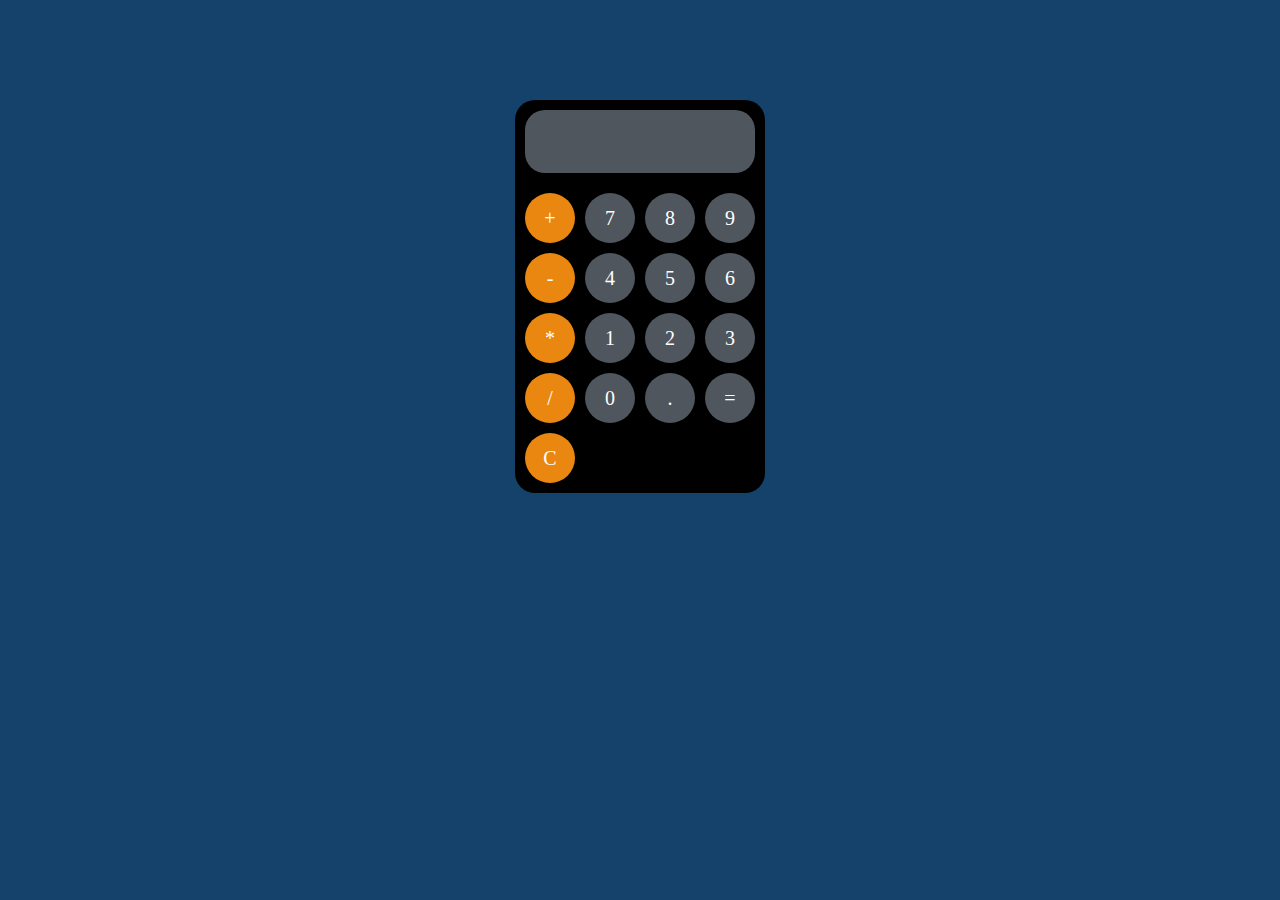
<file: odin-calculator/index.html>
<!DOCTYPE html>
<html lang="en">
<head>
    <meta charset="UTF-8">
    <meta name="viewport" content="width=device-width, initial-scale=1.0">
    <title>Document</title>
    <link rel="stylesheet" href="css/styles.css">
    <link rel="stylesheet" href="css/normalize.css">
</head>
<body>
    <div id="calculator" class="container">
        <input type="text" id="output" readonly>
        <div id="keys">
            <button class="btn btn__orange" onclick="appendToDisplay('+')">+</button>
            <button class="btn" onclick="appendToDisplay('7')">7</button>
            <button class="btn" onclick="appendToDisplay('8')">8</button>
            <button class="btn" onclick="appendToDisplay('9')">9</button>
            <button class="btn btn__orange" onclick="appendToDisplay('-')">-</button>
            <button class="btn" onclick="appendToDisplay('4')">4</button>
            <button class="btn" onclick="appendToDisplay('5')">5</button>
            <button class="btn" onclick="appendToDisplay('6')">6</button>
            <button class="btn btn__orange" onclick="appendToDisplay('*')">*</button>
            <button class="btn" onclick="appendToDisplay('1')">1</button>
            <button class="btn" onclick="appendToDisplay('2')">2</button>
            <button class="btn" onclick="appendToDisplay('3')">3</button>
            <button class="btn btn__orange" onclick="appendToDisplay('/')">/</button>
            <button class="btn" onclick="appendToDisplay('0')">0</button>
            <button class="btn" onclick="appendToDisplay('.')">.</button>
            <button class="btn" onclick="calculate()">=</button>
            <button class="btn btn__orange" onclick="clearDisplay()">C</button>
        </div>
    </div>

    <script src="app.js"></script>

</body>
</html>
</file>
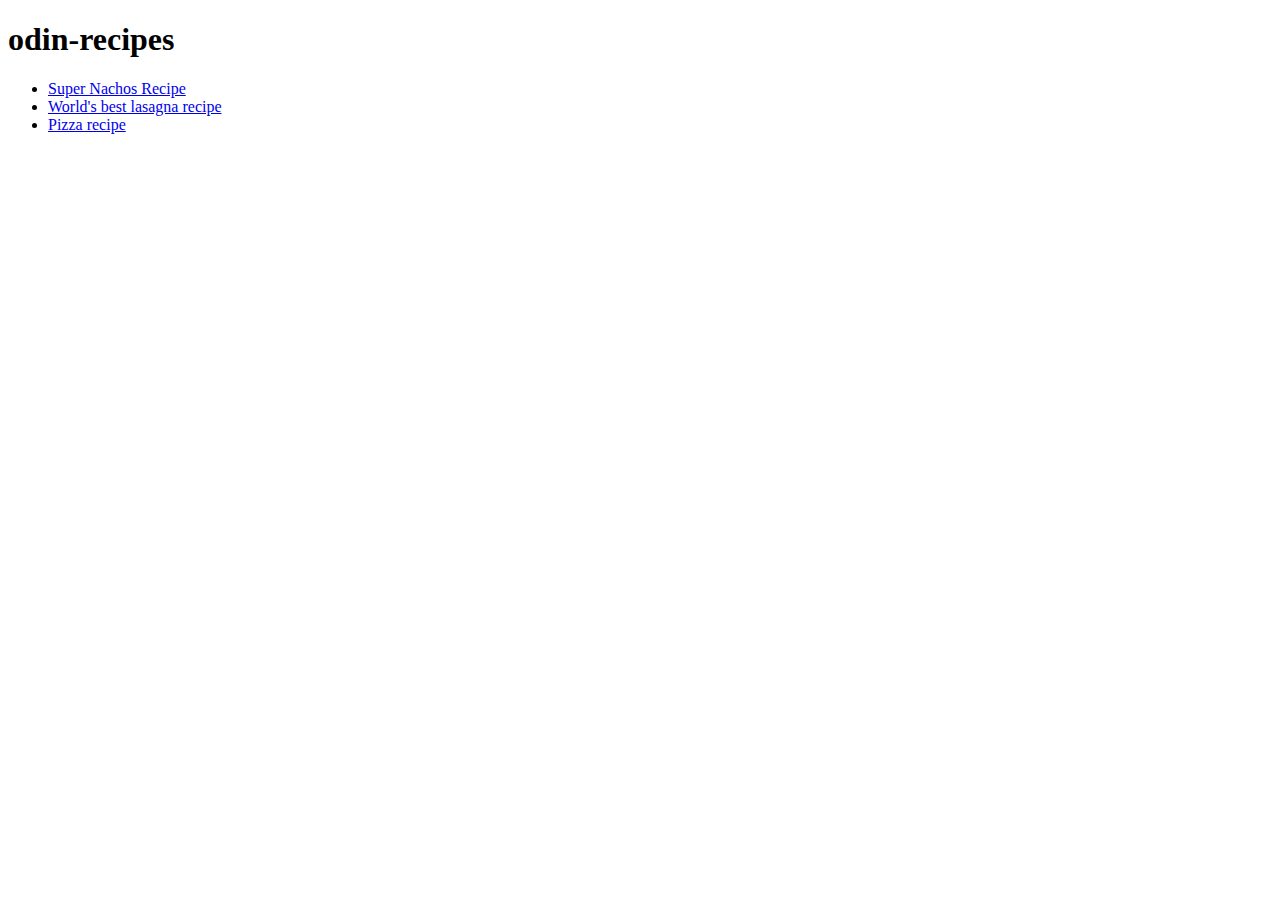
<file: odin-recipe/index.html>
<!DOCTYPE html>
<html lang="en">
<head>
    <meta charset="UTF-8">
    <meta name="viewport" content="width=device-width, initial-scale=1.0">
    <title>Document</title>
</head>
<body>
    <h1>odin-recipes</h1>
    <ul>
        <li><a href="recipes/nachos.html">Super Nachos Recipe</a></li>
        <li><a href="recipes/lasagna.html">World's best lasagna recipe</a></li>
        <li><a href="recipes/cookies.html">Pizza recipe</a></li>
    </ul>
</body>
</html>
</file>
<file: odin-calculator/css/styles.css>
html {
    box-sizing: border-box;
    font-size: 62.5%;
  }
  *, *:before, *:after {
    box-sizing: inherit;
  }
body {
    font-size: 16px;
    background-color: #14426B;
}
.container {
  width: min(60%, 25rem);
  margin: 0 auto;
}
#calculator {
  background-color: black;
  border-radius: 2rem;
  margin-top: 10rem;
  padding: 1rem;
}

#output {
  width: 100%;
  background-color: #4F565E;
  border: none;
  padding: 2rem;
  border-radius: 2rem;
  margin-bottom: 2rem;
  color: white;
  font-size: 2rem;
}
#keys {
  display: grid;
  grid-template-columns: repeat(4, 1fr);
  gap: 1rem;
}
.btn {
  height: 5rem;
  width: 5rem;
  border-radius: 50%;
  border: none;
  background-color: #4F565E;
  color: white;
  font-size: 2rem;
}

.btn:hover {
  cursor: pointer;
}
.btn__orange {
  background-color: #EA8711;
}
</file>
